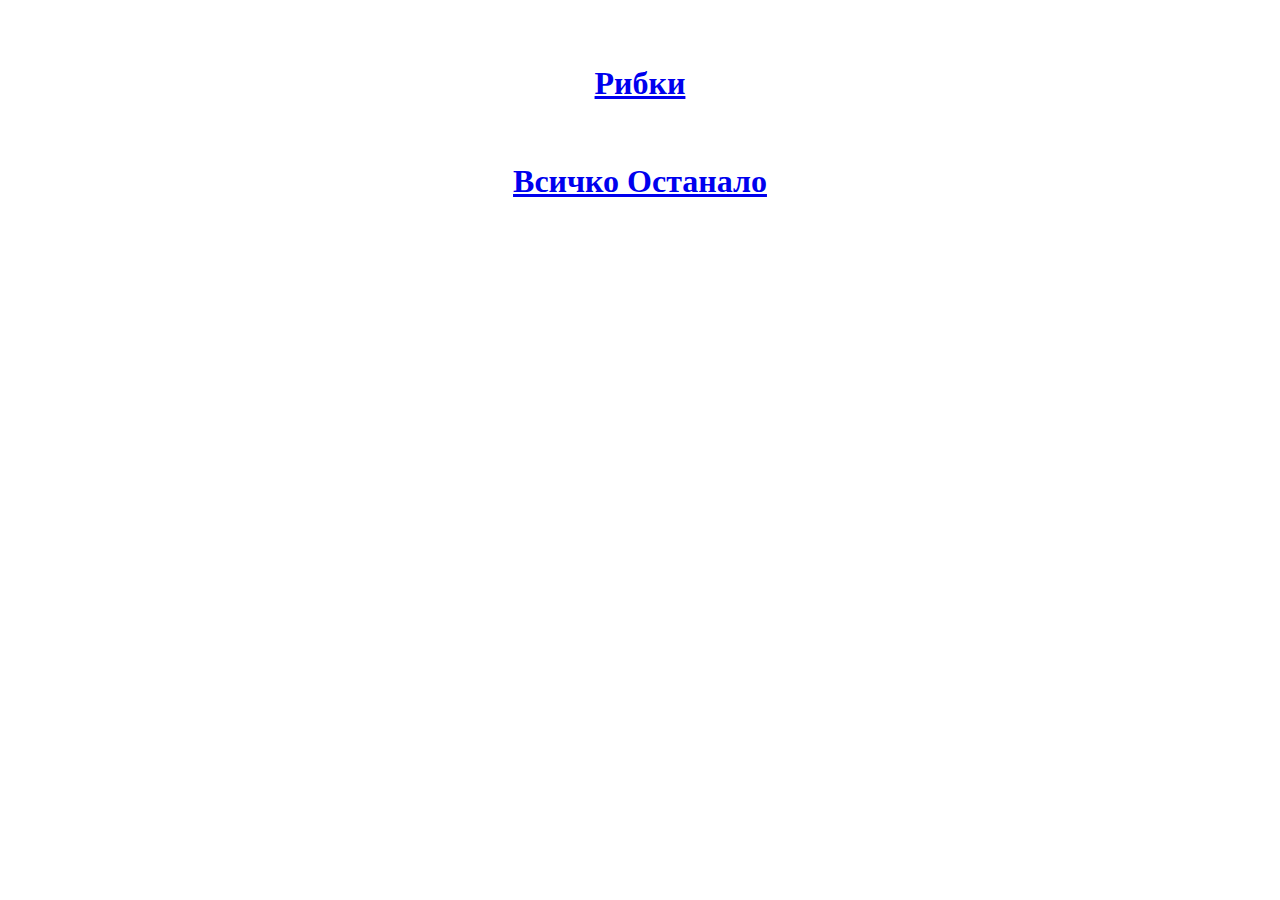
<file: buyer_order_list.html>
<!DOCTYPE html>
<html lang="en" dir="ltr">
  <head>
    <meta charset="utf-8">
    <title>List 1</title>
  </head>
  <body style="text-align: center;">
    <br>
    <br>
    <h1><a href="Fishes/buyer_order_list.html">Рибки</a></h1>
    <br>
    <h1><a href="Tools/buyer_order_list.html">Всичко Останало</a></h1>
  </body>
</html>
</file>
